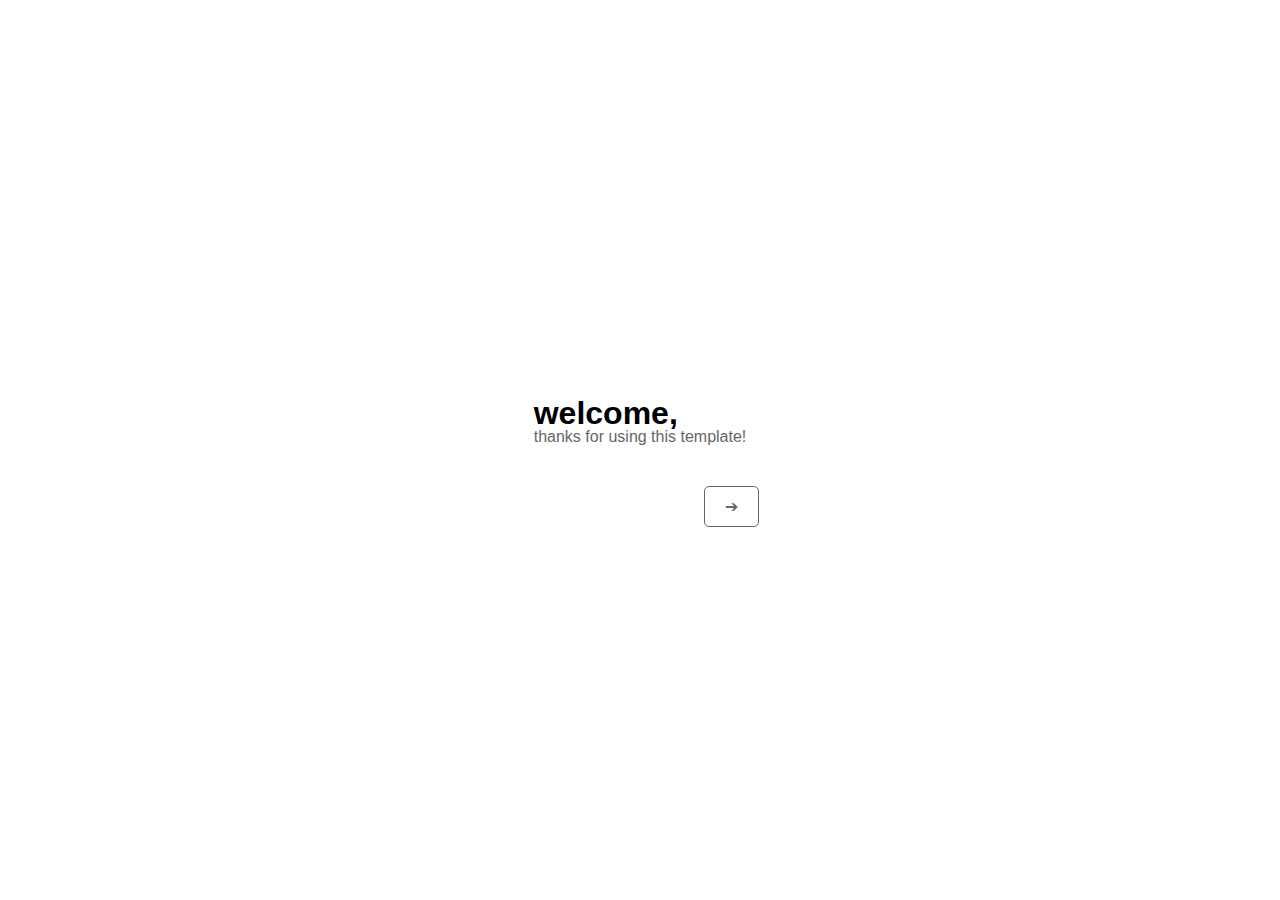
<file: frontend_templates/firstIndex/index.html>
<!DOCTYPE html>
<html lang="en">
<head>
    <meta charset="UTF-8">
    <meta name="viewport" content="width=device-width, initial-scale=1.0">

    <link rel="stylesheet" href="styles.css">
    <script src="script.js"></script>

    <title>Initialization</title>
</head>
<body>

<div class="container1">
    <h1>welcome,</h1>
    <p class="subtitle">thanks for using this template!</p>
    <button class="btn1" id="startButton" onclick="showContainer2()">➔</button>

    <div id="failedImportsContainer"></div>
</div>



</body>
</html>
</file>
<file: frontend_templates/firstIndex/styles.css>
body {
    margin: 0;
    display: flex;
    align-items: center;
    justify-content: center;
    height: 100vh;
    background-color: #ffffff;
    font-family: 'Open Sans', sans-serif;
}

.container1 {
    text-align: left;
}

h1 {
    color: #000000;
    margin-bottom: -20px;
}

.subtitle {
    color: #666666;
    margin-bottom: 20px;
}

button {
    margin-top: 20px;
    background-color: #fff;
    border: 1px solid #666666;
    color: #666666;
    padding: 10px 20px;
    font-size: 16px;
    cursor: pointer;
    border-radius: 5px;
}

.container1 button {
    margin-left: 80%
}

/* MOBILE: */
@media screen and (max-width: 600px) {
    body {
        padding: 20px;
    }

    .container1 {
        text-align: left;
    }

    button {
        margin-top: 10px;
        margin-left: 50%;
        transform: translateX(-50%);
    }
}
</file>
